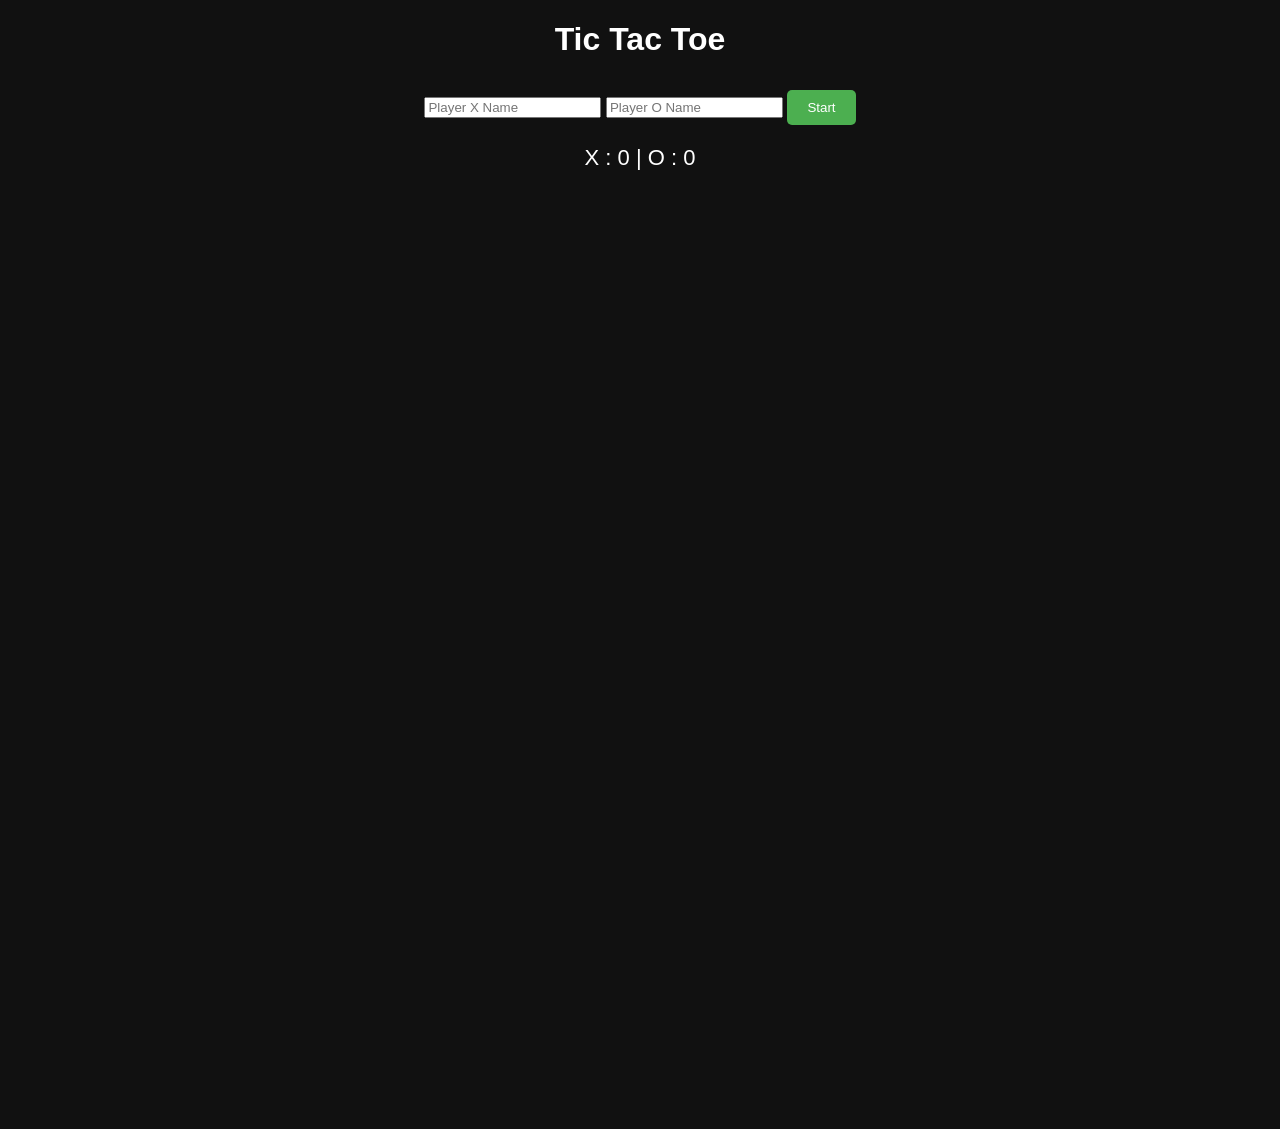
<file: index.html>
<!DOCTYPE html>
<html>
<head>
<title>Tic Tac Toe</title>
<link rel="stylesheet" href="style.css">
</head>

<body>

<h1>Tic Tac Toe</h1>

<div class="players">
<input id="playerX" placeholder="Player X Name">
<input id="playerO" placeholder="Player O Name">
<button onclick="startGame()">Start</button>
</div>

<div class="scoreboard">
<span id="nameX">X</span> :
<span id="scoreX">0</span>

|

<span id="nameO">O</span> :
<span id="scoreO">0</span>
</div>

<div id="board"></div>

<p id="status"></p>

<canvas id="particles"></canvas>

<script src="particles.js"></script>
<script src="game.js"></script>

</body>
</html>
</file>
<file: style.css>
body{
background:#111;
color:white;
text-align:center;
font-family:Arial;
}

#board{
display:grid;
grid-template-columns:repeat(3,100px);
gap:6px;
justify-content:center;
margin-top:30px;
}

.cell{
width:100px;
height:100px;
background:#222;
display:flex;
align-items:center;
justify-content:center;
font-size:50px;
cursor:pointer;
border-radius:10px;
transition:0.3s;
}

.cell:hover{
background:#333;
transform:scale(1.1);
}

.scoreboard{
margin-top:20px;
font-size:22px;
}

button{
padding:10px 20px;
margin-top:10px;
background:#4CAF50;
border:none;
border-radius:5px;
color:white;
cursor:pointer;
}
</file>
